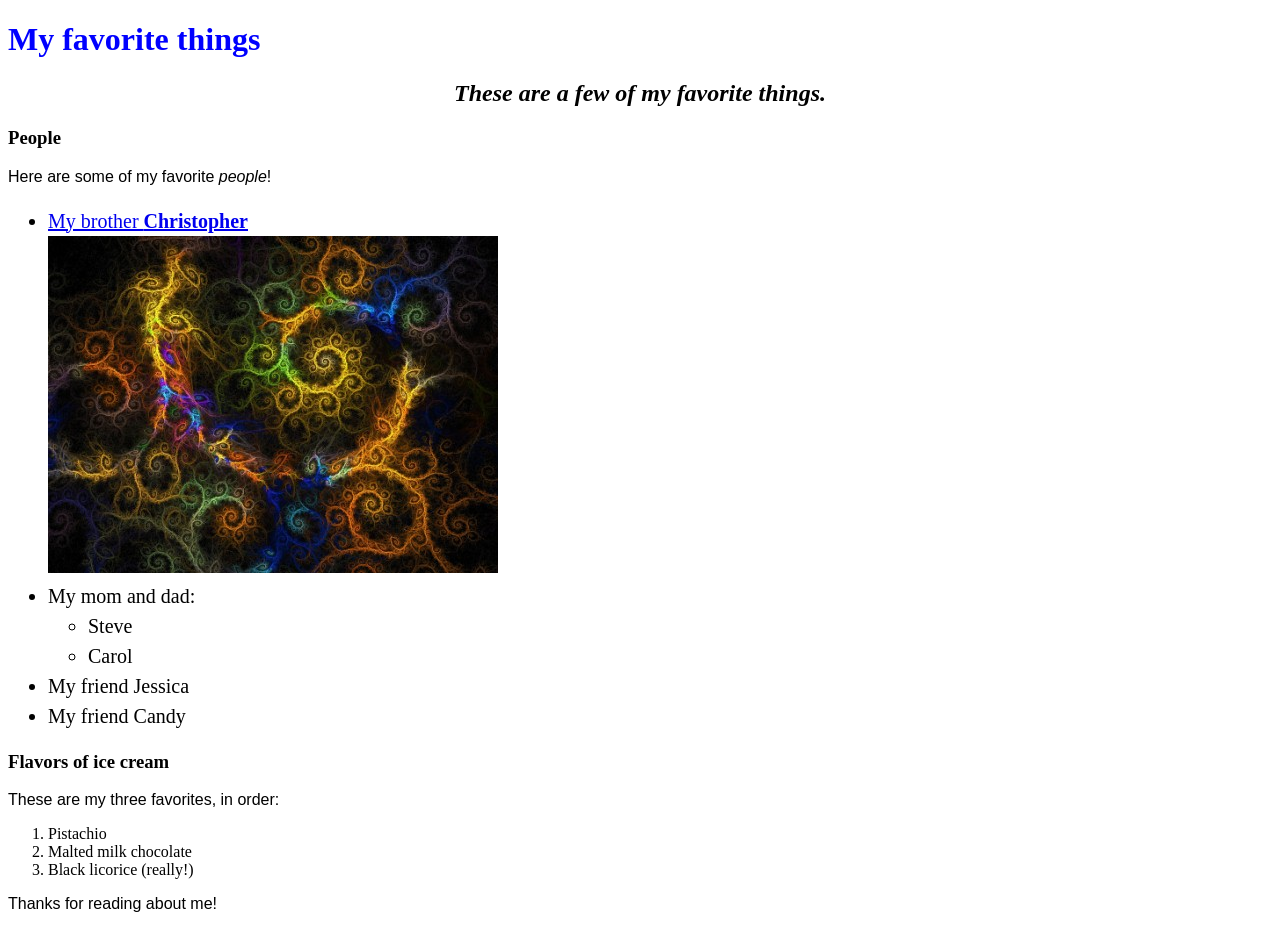
<file: index.html>
<!DOCTYPE html>
<html>
  <head>
    <link href="css/styles.css" rel="stylesheet" type="text/css">
    <title>Michael's favorite things.</title>
  </head>
  <body>
    <h1>My favorite things</h1>
    <h2>These are a few of my favorite things.</h2>

    <h3>People</h3>
    <p>Here are some of my favorite <em>people</em>!</p>
    <ul>
      <li>
        <a href="random">
        My brother <strong>Christopher</strong></li>
        <img src="img/christopher.jpg" alt="A photo of christopher.">
      </a>
      <li>My mom and dad:
        <ul>
          <li>Steve</li>
          <li>Carol</li>
        </ul>
      </li>
      <li>My friend Jessica</li>
      <li>My friend Candy</li>
    </ul>

    <h3>Flavors of ice cream</h3>
    <p>These are my three favorites, in order:</p>
    <ol>
      <li>Pistachio</li>
      <li>Malted milk chocolate</li>
      <li>Black licorice (really!)</li>
    </ol>

    <p>Thanks for reading about me!</p>
  </body>
</html>
</file>
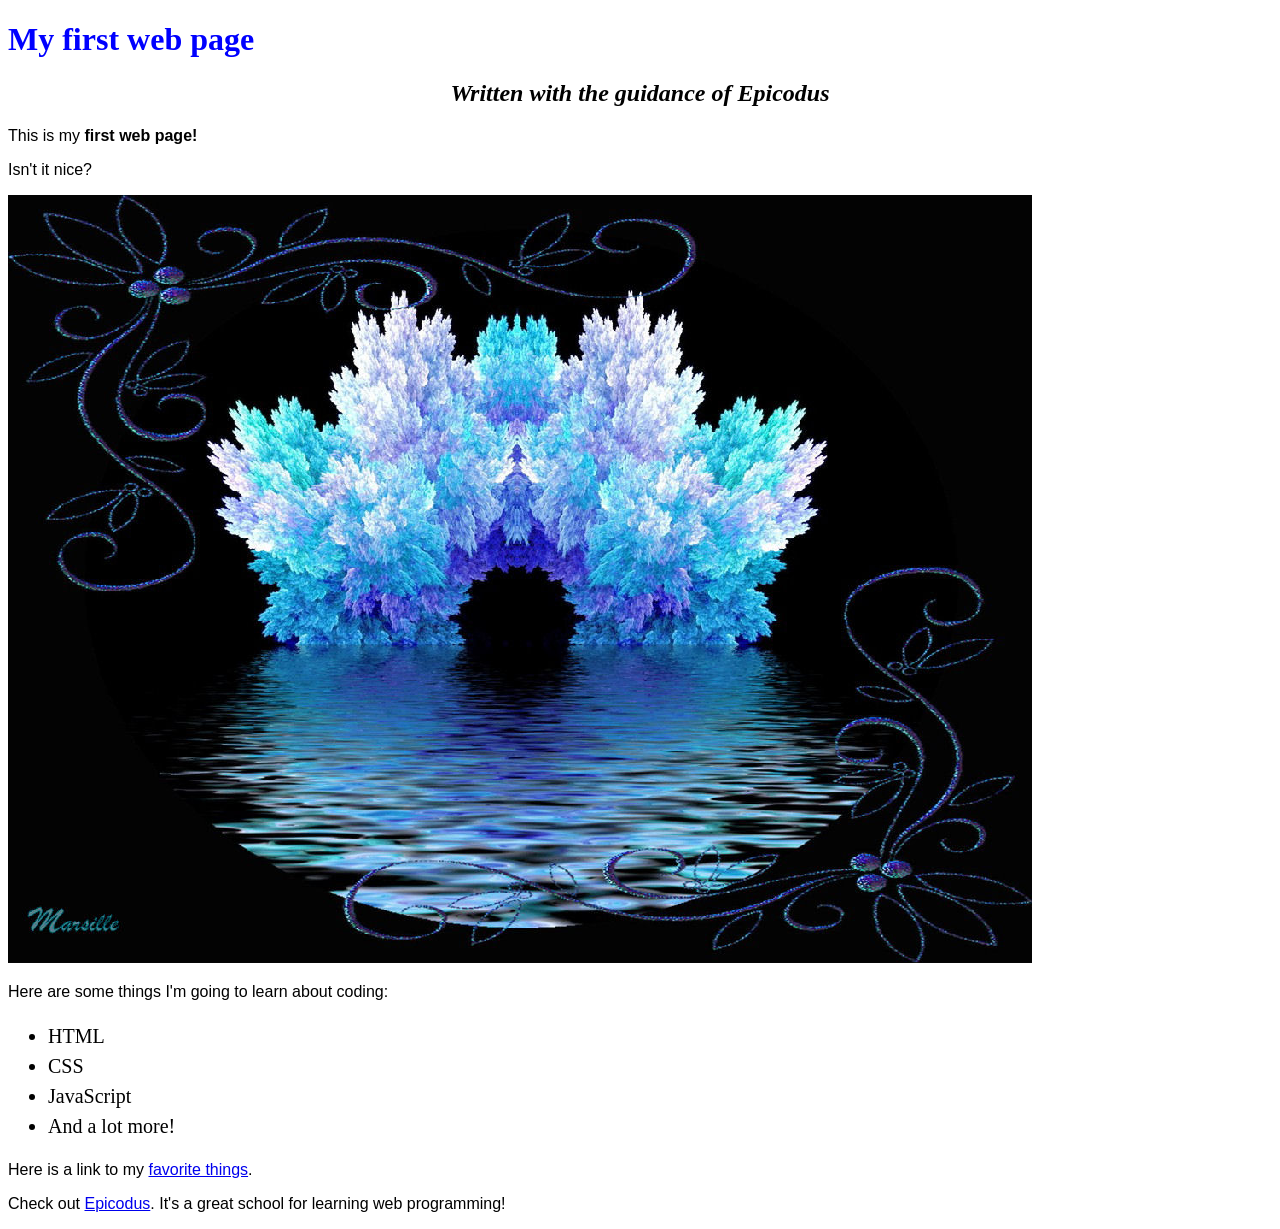
<file: my-first-webpage.html>
<!DOCTYPE html>
  <html>
      <head>
        <link href="css/styles.css" rel="stylesheet" type="text/css">
        <title>Web page #1</title>
      </head>
        <body>
          <h1>My first web page</h1>
          <h2>Written with the guidance of <em>Epicodus</em></h2>

          <p>This is my <strong>first web page!</strong></p>
          <p>Isn't it nice?</p>

          <img src="img/image.jpeg" alt="A photo of an image.">

          <p>Here are some things I'm going to learn about coding:</p>
          <ul>
            <li>HTML</li>
            <li>CSS</li>
            <li>JavaScript</li>
            <li>And a lot more!</li>
          </ul>

          <p> Here is a link to my <a href="favorite-things.html"> favorite things</a>.</p>

          <p>Check out <a href="http://www.epicodus.com/">Epicodus</a>. It's a great school
          for learning web programming!</p>
        </body>
    </html>
</file>
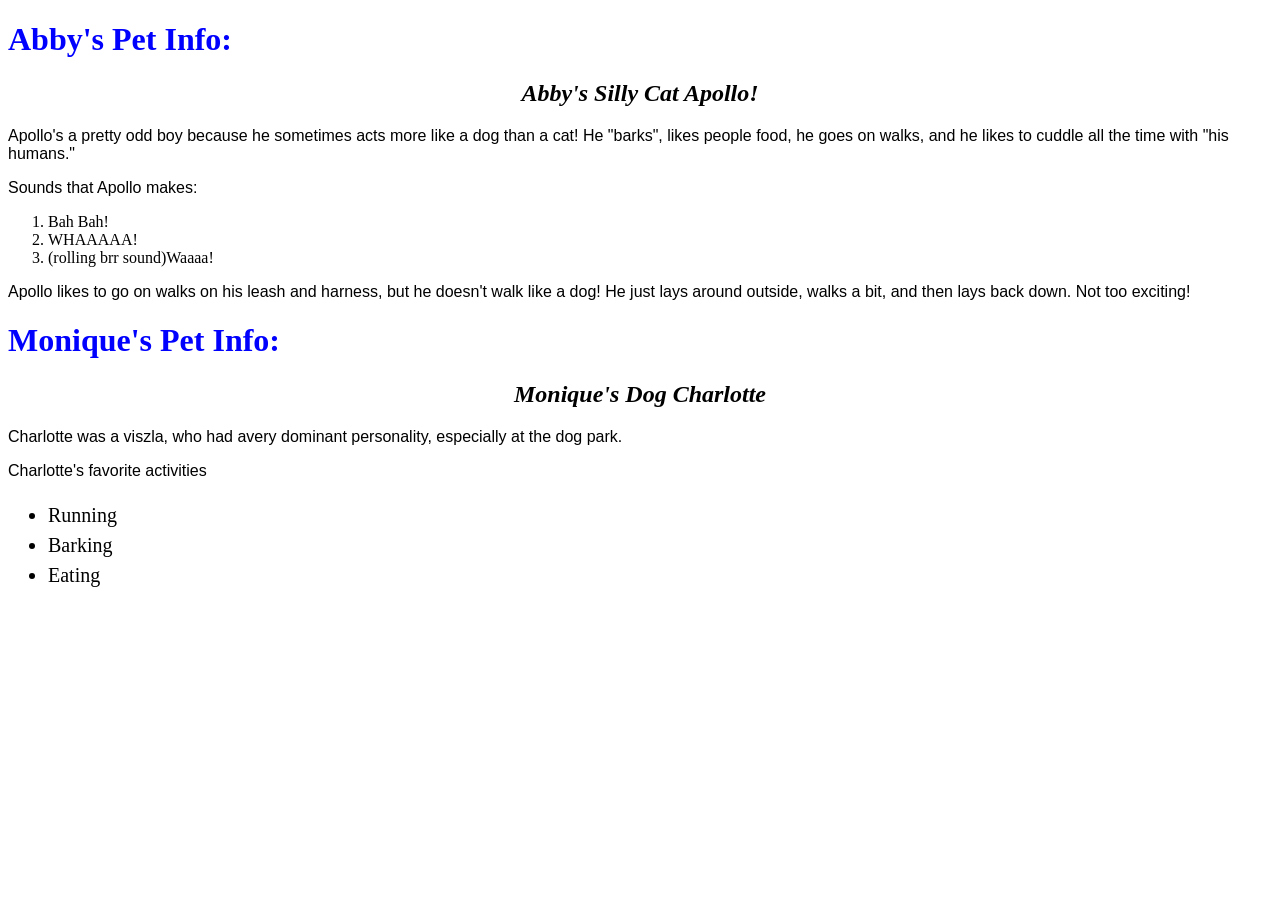
<file: pet-website-practice.html>
<!DOCTYPE html>
<html>
  <head>
    <title>Abby and Monique's Pet Website: For Practice Using HTML</title>
    <link href="css/styles.css" rel="stylesheet" type="text/css">
  </head>
  <body>
    <h1>Abby's Pet Info:</h1>
    <h2>Abby's Silly Cat Apollo!</h2>
    <p> Apollo's a pretty odd boy because he sometimes acts more like a dog
      than a cat!  He "barks", likes people food, he goes on walks, and he likes to
      cuddle all the time with "his humans."</p>
    <p>Sounds that Apollo makes:</p>
    <ol>
      <li>Bah Bah!</li>
      <li>WHAAAAA!</li>
      <li>(rolling brr sound)Waaaa!</li>
    </ol>
    <p> Apollo likes to go on walks on his leash and harness, but he doesn't walk like a dog!
      He just lays around outside, walks a bit, and then lays back down.  Not too exciting!
    </p>

    <h1>Monique's Pet Info:</h1>
    <h2>Monique's Dog Charlotte</h2>
    <p> Charlotte was a viszla, who had avery dominant personality, especially at the dog park.</p>
    <p> Charlotte's favorite activities</p>
    <ul>
      <li>Running</li>
      <li>Barking</li>
      <li>Eating</li>
    </ul>
  </body>
</html>
</file>
<file: css/styles.css>
h1 {
        color:blue;
    }


    h2 {
        font-style: italic;
        text-align: center;
    }

    p {
        font-family: sans-serif;

    }

    ul {
        font-size: 20px;
        line-height: 30px;
    }
</file>
